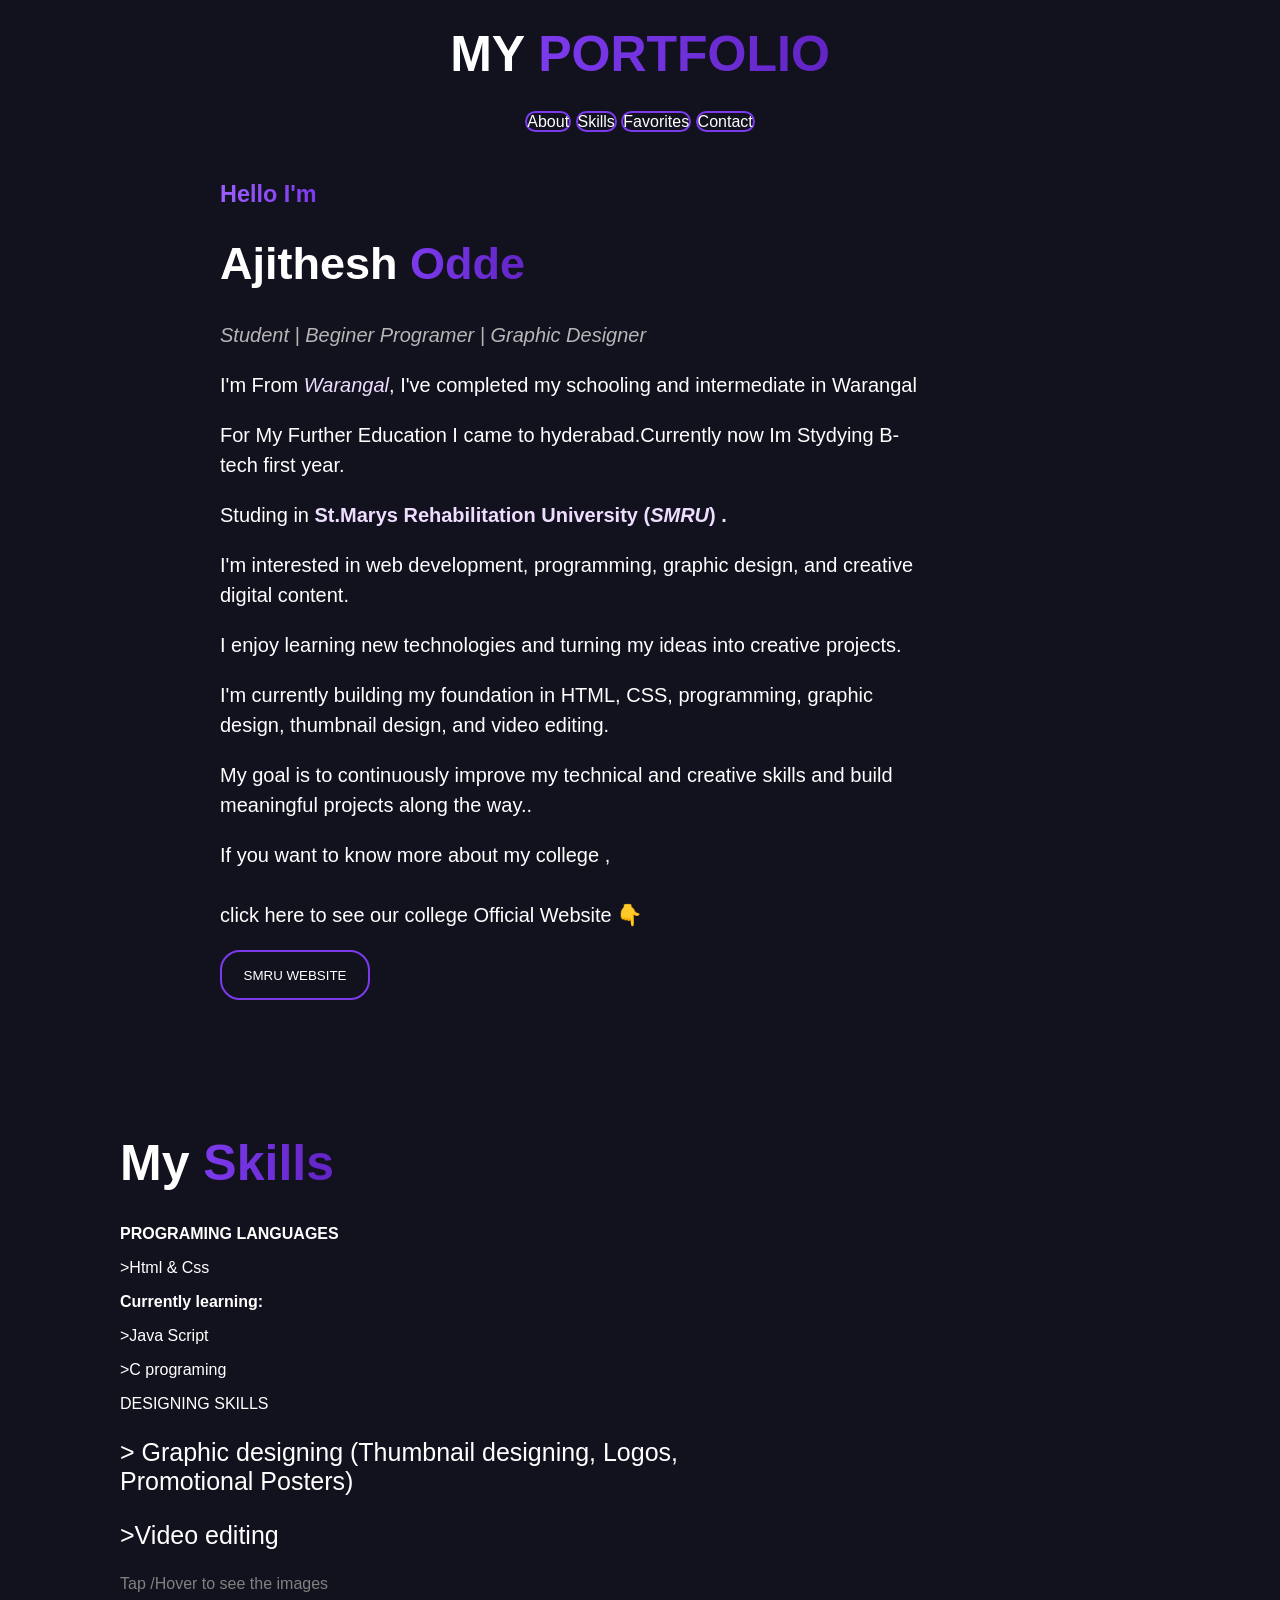
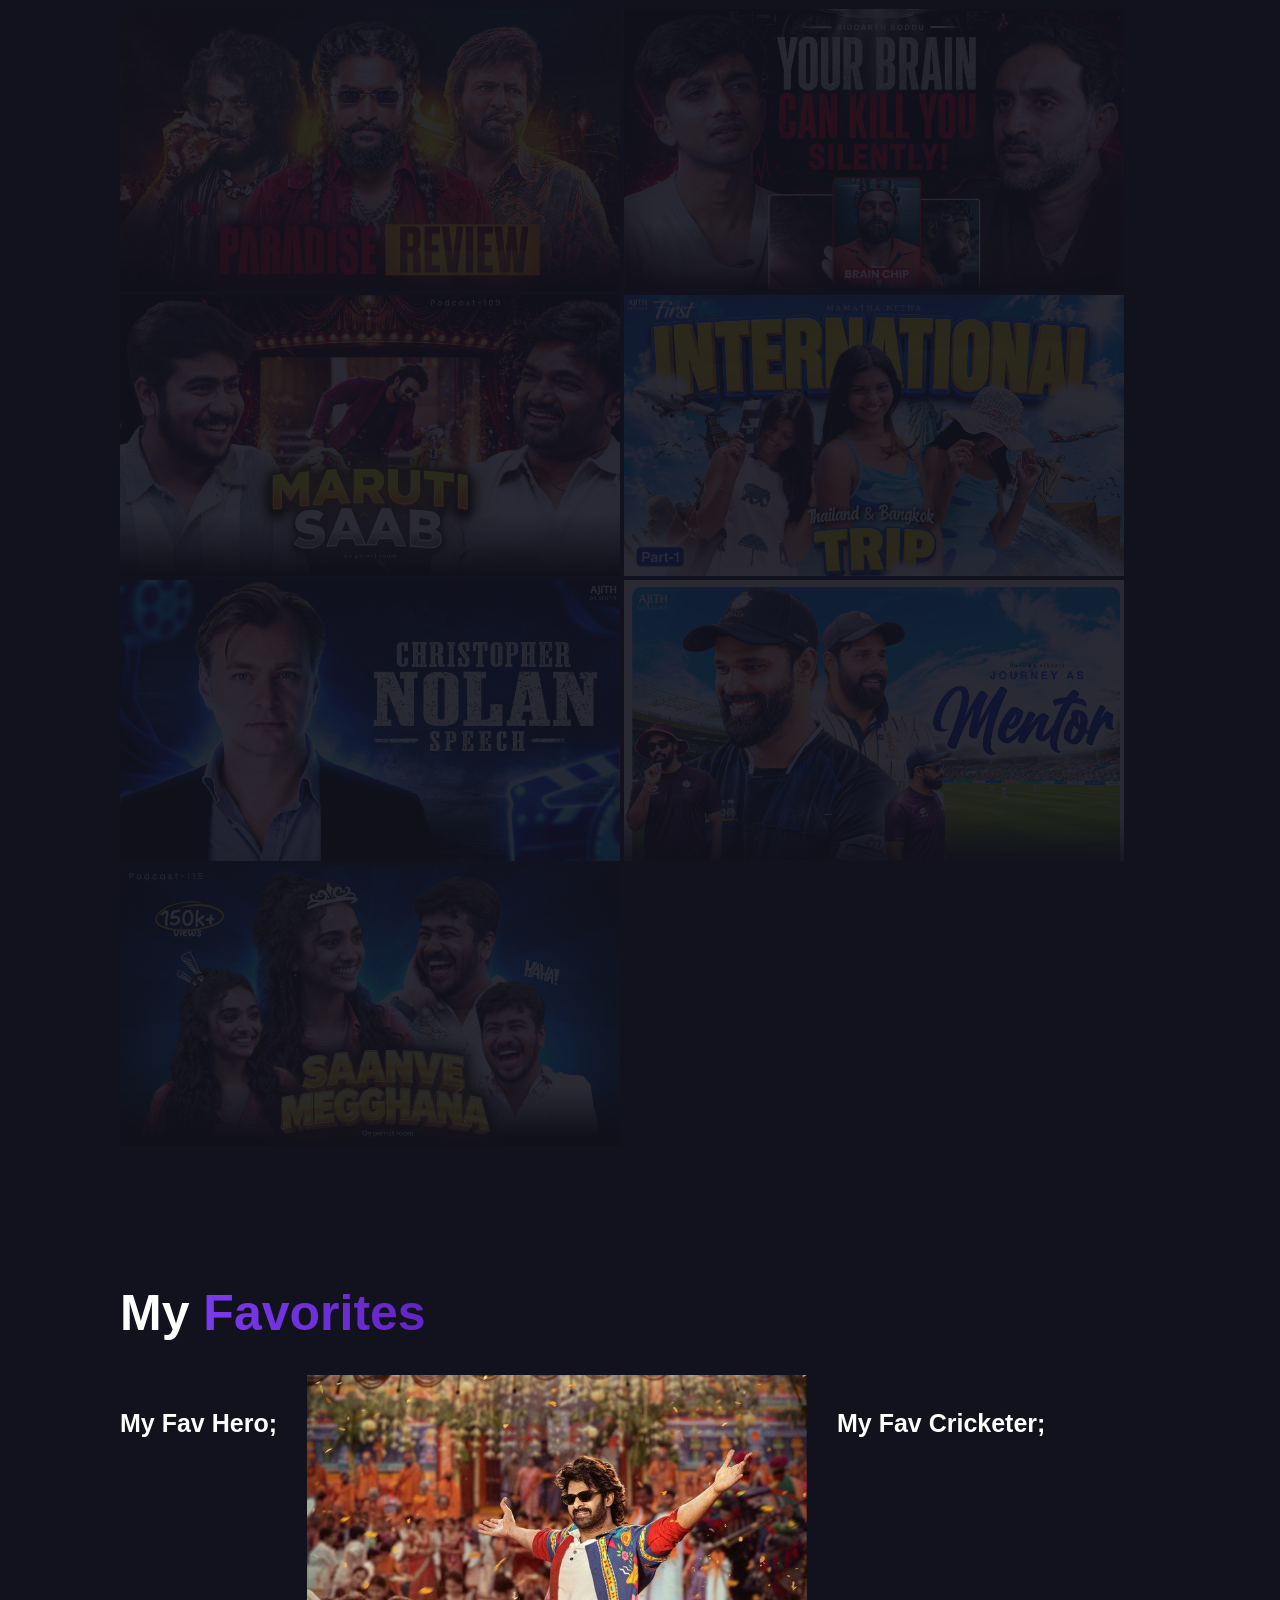
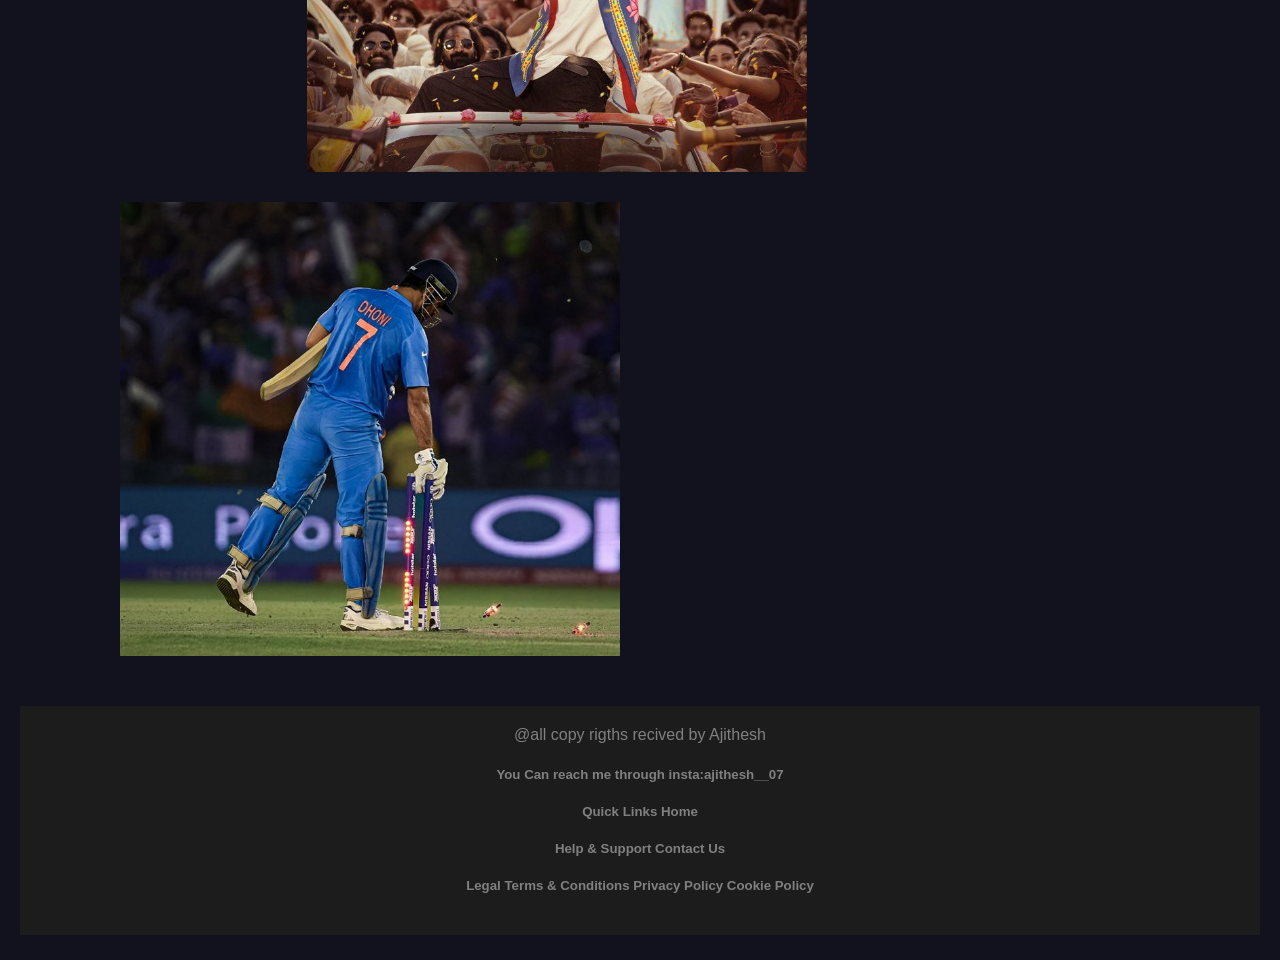
<file: index.html>
<!DOCTYPE html>
<html lang="en">
<head>

    <meta charset="UTF-8">
    <meta name="viewport" content="width=device-width, initial-scale=1.0">

    <title>Ajith portfolio</title>

    <link rel="stylesheet" href="google.css">


</head>
<body>

  <header>
    
    <div class="header-items">
    <h1 style="color: white;" class="portfolio">MY <span> PORTFOLIO</span></h1>
        <a class="button" href="#page1">About</a>
        <a class="button" href="#page2">Skills</a>
        <a class="button" href="#page3">Favorites</a>
        <a class="button" href="#footer">Contact</a>

        
</div
    </header>


   <div id="page1" class="page1">

    <h3> <span>Hello I'm</span></h3>
    <h1 > Ajithesh <span >Odde</span> </h1>
   
  
   
     <span class="intro">
         
    <p style="color: rgb(183, 182, 182);"> <i>Student | Beginer Programer | Graphic Designer </i></p>
    <p>I'm From <i style="color: #efddff;;">Warangal</i>, I've completed my schooling and intermediate in Warangal</p>
    <p>For My Further Education I came to hyderabad.Currently now Im Stydying B-tech first year. </p>
    <P>Studing in <b style="color: #efddff;">St.Marys Rehabilitation University (<i>SMRU</i>) .</b></P>
    <p> I'm interested in web development, programming, graphic design, and creative digital content.</p>
    <p>I enjoy learning new technologies and turning my ideas into creative projects.</p>

    <p>I'm currently building my foundation in HTML, CSS, programming, graphic design, thumbnail design, and video editing.</p>

    <p>My goal is to continuously improve my technical and creative skills and build meaningful projects along the way..</p>
    <p>If you want to know more about  my college , <br> </br>click here to see our college Official Website 👇 </p>
    <a target="_blank" href="https://smru.edu.in/" > <button class="button1" > SMRU WEBSITE </button></a>

    </span>

   </div>

   <div id="page2" class="page2">


    <h1 class="myskills"> My <span>Skills</span> </h1>


     <p> <b>PROGRAMING LANGUAGES</b></p>  
       <p styles="color:grey;"> >Html & Css </P>
       <p> <b>Currently learning:</b></p>
       <P> >Java Script</P>
       <P> >C programing</P>

       <p>DESIGNING SKILLS </p>
    <p class="skillstexts" > > Graphic designing
        (Thumbnail designing, Logos, <br>Promotional Posters) </p>

    <p class="skillstexts"> >Video editing</P>
    <p style="color: grey;">Tap /Hover to see the images</p>
     
    <img class="thumbs" src="PARADISE THUMBNAIL.jpg">
    <img class="thumbs" src="thumbanil(1).jpg">
    <img class="thumbs" src="thumbnail 2.jpg">
    <img class="thumbs" src="thumb3.png">
    <img class="thumbs" src="thumb7.jpg">
    <img class="thumbs" src="thumb 5.jpg">
    <img class="thumbs" src="thumb 6.jpg">
    


   </div>

   <div id="page3" class="page3">
     
    <h1 >My <span> Favorites</span></h1>

    <div class="favimgs">
    <h4>My Fav Hero;</h4>
    <img class="Rajasaab" src="Rajasaab.jpg">
    
     <h4> My Fav Cricketer;</h4>
     <img class="dhoni" src="MSDhoni HD quality.jpg">
    </div>

   </div>

</body>

 <footer id="footer" class="footer">

    @all copy rigths recived by Ajithesh
    <h5>You Can reach me through  insta:ajithesh__07 </h5>

    <h5>Quick Links
    <a>Home</a> </h5>
<h5>Help & Support
Contact Us</h5>

<h5>Legal
Terms & Conditions

Privacy Policy

Cookie Policy</h5>


 </footer>


</html>
</file>
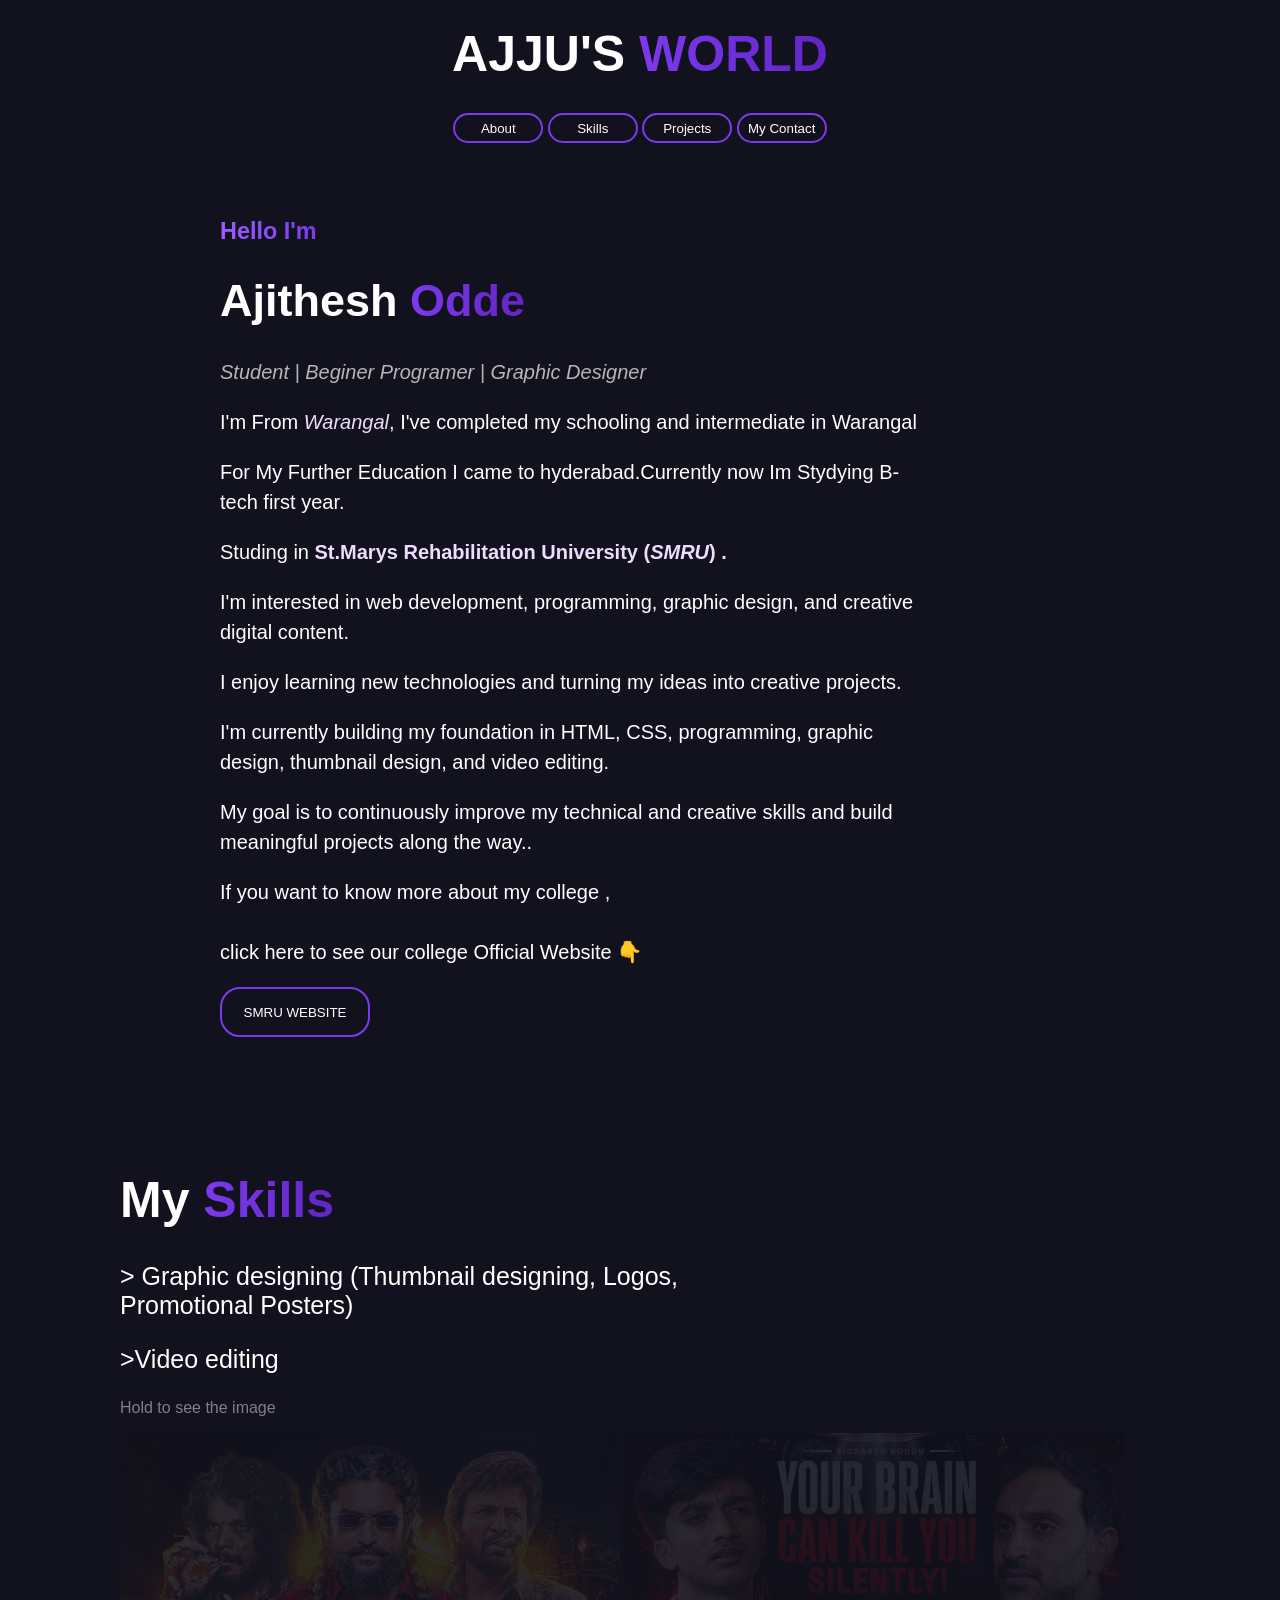
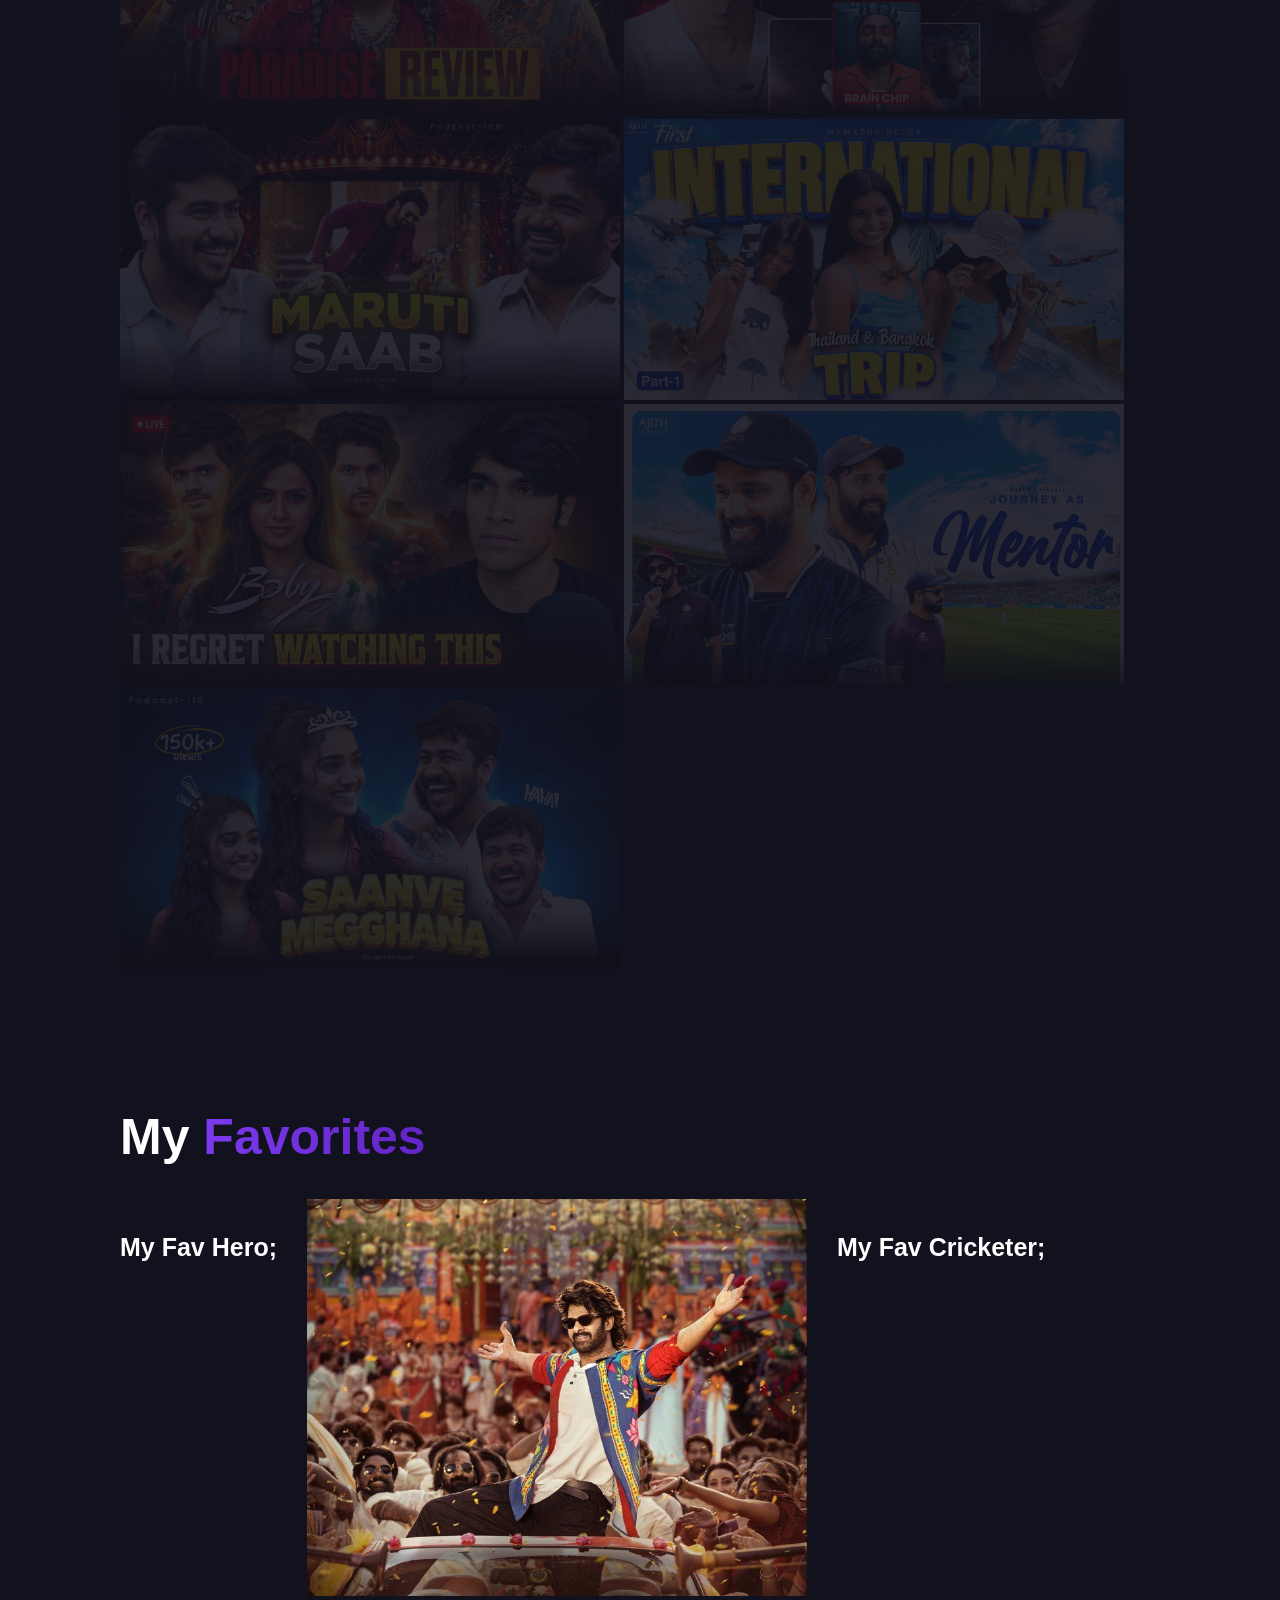
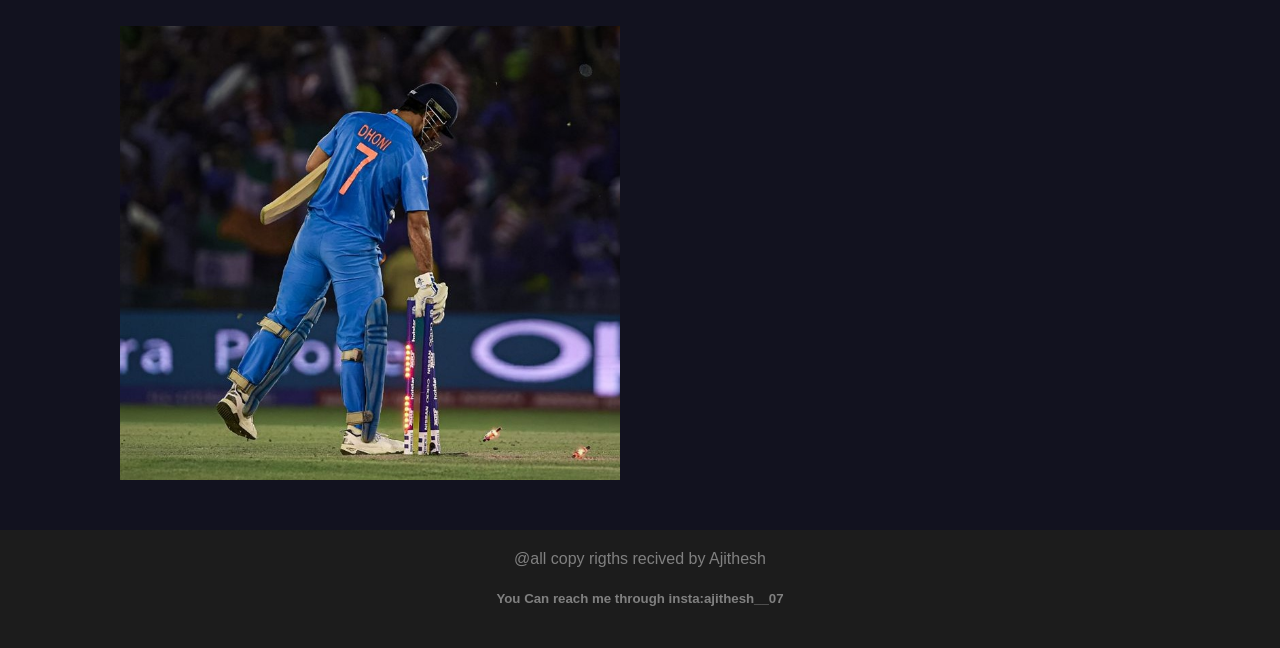
<file: google.html>
<!DOCTYPE html>
<html lang="en">
<head>

    <meta charset="UTF-8">
    <meta name="viewport" content="width=device-width, initial-scale=1.0">

    <title>Ajju portfolio</title>

    <link rel="stylesheet" href="google.css">

  <header>
    
    <div class="header-items">
    <h1 style="color: white;" class="portfolio">AJJU'S <span> WORLD</span></h1>
    <button class="button">About</button>
    <button class="button">Skills</button>
    <button class="button">Projects</button>
    <button class="button">My Contact</button>
</div>
    </header>

</head>
<body>
    
   <div class="page1">

    <h3> <span>Hello I'm</span></h3>
    <h1 > Ajithesh <span >Odde</span> </h1>
   
  
   
     <span class="intro">
         
    <p style="color: rgb(183, 182, 182);"> <i>Student | Beginer Programer | Graphic Designer </i></p>
    <p>I'm From <i style="color: #efddff;;">Warangal</i>, I've completed my schooling and intermediate in Warangal</p>
    <p>For My Further Education I came to hyderabad.Currently now Im Stydying B-tech first year. </p>
    <P>Studing in <b style="color: #efddff;">St.Marys Rehabilitation University (<i>SMRU</i>) .</b></P>
    <p> I'm interested in web development, programming, graphic design, and creative digital content.</p>
    <p>I enjoy learning new technologies and turning my ideas into creative projects.</p>

    <p>I'm currently building my foundation in HTML, CSS, programming, graphic design, thumbnail design, and video editing.</p>

    <p>My goal is to continuously improve my technical and creative skills and build meaningful projects along the way..</p>
    <p>If you want to know more about  my college , <br> </br>click here to see our college Official Website 👇 </p>
    <a target="_blank" href="https://smru.edu.in/" > <button class="button1" > SMRU WEBSITE </button></a>

    </span>

   </div>

   <div class="page2">


    <h1 class="myskills"> My <span>Skills</span> </h1>

    <p class="skillstexts" > > Graphic designing
        (Thumbnail designing, Logos, <br>Promotional Posters) </p>

    <P class="skillstexts"> >Video editing</P>
    <p style="color: grey;">Hold to see the image</p>
     
    <img class="thumbs" src="PARADISE THUMBNAIL.jpg">
    <img class="thumbs" src="thumbanil(1).jpg">
    <img class="thumbs" src="thumbnail 2.jpg">
    <img class="thumbs" src="thumb3.png">
    <img class="thumbs" src="thumb 4.jpg">
    <img class="thumbs" src="thumb 5.jpg">
    <img class="thumbs" src="thumb 6.jpg">
    


   </div>

   <div class="page3">
     
    <h1 >My <span> Favorites</span></h1>

    <div class="favimgs">
    <h4>My Fav Hero;</h4>
    <img class="Rajasaab" src="Rajasaab.jpg">
    
     <h4> My Fav Cricketer;</h4>
     <img class="dhoni" src="MSDhoni HD quality.jpg">
    </div>

   </div>

</body>

 <footer class="footer">

     @all copy rigths recived by Ajithesh
    <h5>You Can reach me through insta:ajithesh__07 </h5>

 </footer>


</html>
</file>
<file: google.css>
*{
    box-sizing: border-box;
}

html {
    scroll-behavior: smooth;
}

body {
    margin: 0;
    padding: 0;
    background-color: #12121f;
    font-family: Montserrat, sans-serif;
    color: white;
    overflow-x: hidden;
}

header {
    width: 100%;
    padding: 25px 20px;
}

.header-items {
    max-width: 1100px;
    margin: auto;
    text-align: center;
}

.portfolio {
    font-size: 50px;
    margin: 0 0 30px 0;
    font-family: Montserrat, sans-serif;
}



.nav-buttons {
    display: flex;
    justify-content: center;
    align-items: center;
    flex-wrap: wrap;
    gap: 8px;
}
a{
    text-decoration: none;
}

.button {
    cursor: pointer;
    font-family: Montserrat, sans-serif;

    width: 90px;
    height: 30px;

    border: 2px solid #7C3AED;
    background-color: #12121f;
    border-radius: 20px;

    color: #ffffff;

    transition: 0.25s;
}

.button:hover {
    box-shadow: 0px 0px 10px #9c5eff;
    color: white;

    width: 100px;
    height: 40px;

    background: linear-gradient(#A855F7, #7C3AED);
    border-color: #A855F7;

    transition: 0.25s;
}


h1 span {
    color: transparent;
    background: linear-gradient(to left, #6224c5, #7C3AED);
    background-clip: text;
    -webkit-background-clip: text;
}

h3 span {
    color: transparent;
    background: linear-gradient(to right, #9c5eff, #7C3AED);
    background-clip: text;
    -webkit-background-clip: text;
}



.page1 {
    width: 100%;
    max-width: 900px;

    margin: 0 auto;
    padding: 50px 30px;

    font-size: 20px;

    min-height: 100vh;
}

.page1 h3 {
    margin-top: 0;
}

.page1 h1 {
    font-size: 45px;
}

.intro {
    display: block;
    max-width: 700px;
}

.intro p {
    line-height: 1.5;
    margin: 20px 0;
}



.button1 {
    cursor: pointer;
    display: inline-block;

    font-family: Montserrat, sans-serif;

    width: 150px;
    height: 50px;

    border: 2px solid #7C3AED;
    background-color: #12121f;

    border-radius: 20px;

    color: #ffffff;

    transition: 0.25s;
}

.button1:hover {
    box-shadow: 0px 0px 10px #9c5eff;

    color: white;

    width: 155px;
    height: 55px;

    background: linear-gradient(#A855F7, #7C3AED);

    border-color: #A855F7;
}


.page2 {
    width: 100%;
    max-width: 1100px;

    margin: 0 auto;
    padding: 50px 30px;

    min-height: 100vh;
}

.myskills {
    font-size: 50px;
}

.skillstexts {
    font-size: 25px;
}

.page2 > img {
    max-width: 500px;
    width: 100%;
}


.thumbs {
    width: 500px;
    max-width: 100%;

    opacity: 10%;

    transition: 0.3s;
}

.thumbs:hover {
    opacity: 100%;
    box-shadow: 4px 3px 10px #9c5eff;
}


.page3 {
    width: 100%;
    max-width: 1100px;

    margin: 0 auto;
    padding: 50px 30px;

    min-height: 100vh;

    font-size: 25px;
}

.favimgs {
    display: flex;
    flex-direction: row;
    gap: 30px;
    flex-wrap: wrap;
}

.Rajasaab,
.dhoni {
    max-width: 500px;
    width: 100%;
}

.footer {
    text-align: center;
   text-align: center;
    padding: 20px;
    background-color: rgb(28, 28, 28);
    color: grey;
}


@media screen and (max-width: 600px) {

    header {
        padding: 20px 10px;
    }

    .portfolio {
        font-size: 34px;
        margin-bottom: 25px;
    }


    /* Navigation */

    .nav-buttons {
        gap: 6px;
    }

    .button {
        width: 85px;
        height: 30px;
        font-size: 12px;
    }


    /* PAGE 1 */

    .page1 {
        width: 100%;
        max-width: 100%;

        margin: 0;
        padding: 35px 25px;

        font-size: 17px;
    }

    .page1 h3 {
        font-size: 20px;
    }

    .page1 h1 {
        font-size: 35px;
        line-height: 1.1;
    }

    .intro {
        width: 100%;
        max-width: 100%;
    }

    .intro p {
        font-size: 17px;
        line-height: 1.45;
        margin: 18px 0;
    }


    .page2 {
        width: 100%;
        max-width: 100%;

        margin: 0;
        padding: 35px 20px;
    }

    .myskills {
        font-size: 35px;
    }

    .skillstexts {
        font-size: 18px;
        line-height: 1.5;
    }

    .thumbs {
        width: 100%;
        max-width: 100%;
        height: auto;
    }


    .page3 {
        width: 100%;
        max-width: 100%;

        margin: 0;
        padding: 35px 20px;

        font-size: 20px;
    }

    .favimgs {
        display: flex;
        flex-direction: column;
        gap: 15px;
    }

    .Rajasaab,
    .dhoni {
        width: 100%;
        max-width: 100%;
        height: auto;
    }


    .footer {
        font-size: 14px;
       text-align: center;
    padding: 20px;
    background-color: rgb(28, 28, 28);
    color: grey;
    }
}
</file>
